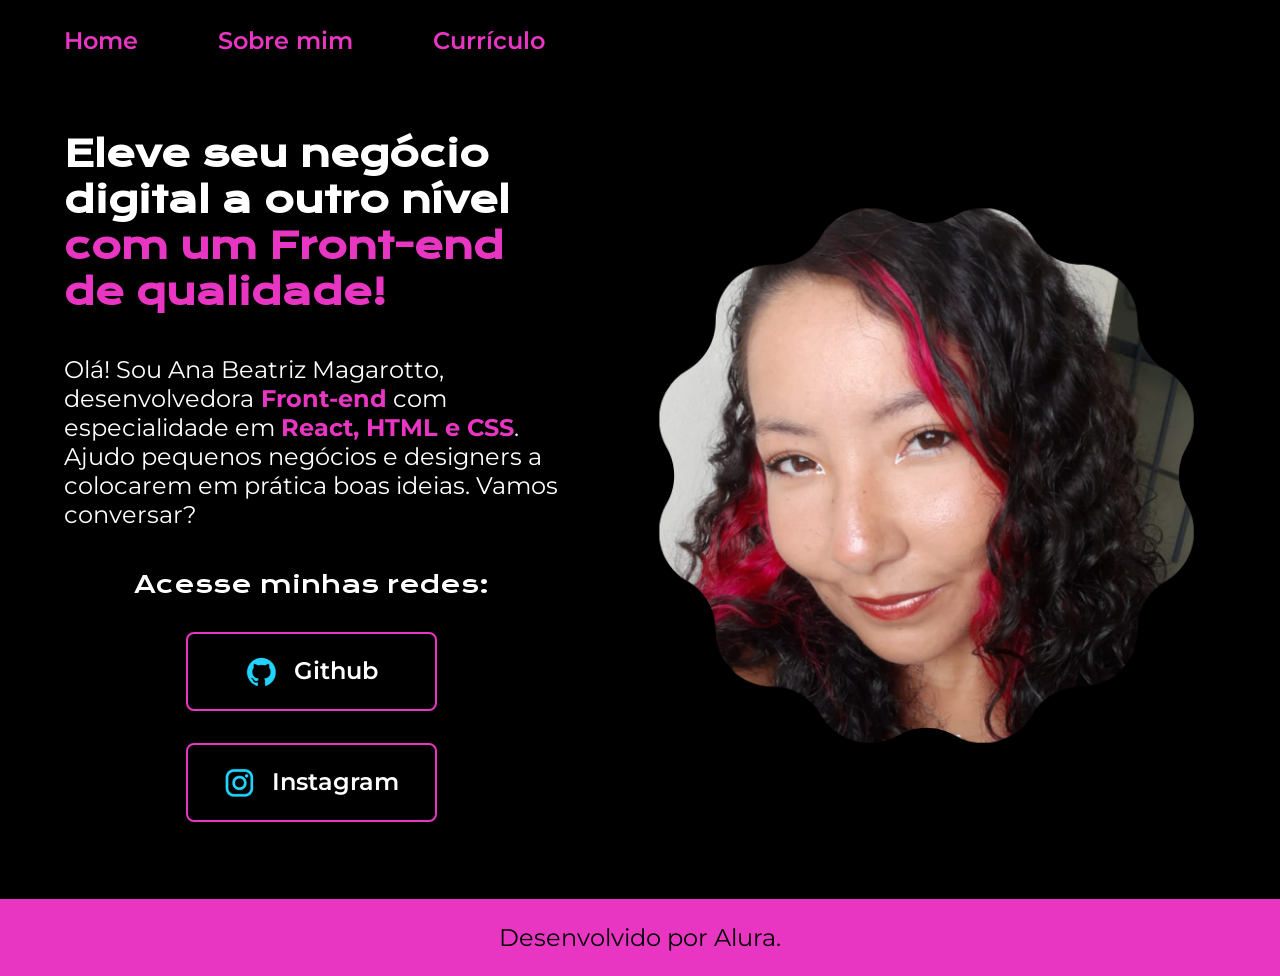
<file: index.html>
<!DOCTYPE html>
<html lang="pt-br">

<head>
    <meta charset="UTF-8">
    <meta http-equiv="X-UA-Compatible" content="IE=edge">
    <meta name="viewport" content="width=device-width, initial-scale=1.0">
    <title>Portifolio</title>
    <link rel="stylesheet" href="./style.css">
</head>

<body>
    <header class="cabecalho">
        <nav class="cabecalho__menu">
            <a class="cabecalho__menu__link" href="index.html">Home</a>
            <a class="cabecalho__menu__link" href="about.html">Sobre mim</a>
            <a class="cabecalho__menu__link" href="curriculo.html">Currículo</a>
        </nav>
    </header>
    <main class="apresentacao">
        <section class="apresentacao__conteudo">
            <h1 class="apresentacao__conteudo__titulo">Eleve seu negócio digital a outro nível<strong 
            class="titulo-destaque"> com um Front-end de qualidade!
            </strong></h1>
            <p class="apresentacao__conteudo__texto">Olá! Sou Ana Beatriz Magarotto, desenvolvedora<strong class="titulo-destaque">
            Front-end</strong> com especialidade em <strong class="titulo-destaque">React, HTML e
            CSS</strong>. Ajudo pequenos negócios e designers a
            colocarem em prática boas ideias. Vamos
            conversar?</p>
            <div class="apresentacao__links">
                <h2 class="apresentacao__links__subtitulo"> Acesse minhas redes:</h2>
                <a class="apresentacao__links__navegacao" href="https://github.com/anamagarotto">
                    <img src="./assets/github.png">
                    Github
                </a>
                <a class="apresentacao__links__navegacao" href="https://instagram.com/anabiamagarotto">
                    <img src="./assets/instagram.png">
                    Instagram
                </a>
            </div>
        </section>
        <img class="apresentacao__imagem" src="./assets/imagemm.png" alt="Foto da Ana Beatriz Magarotto programando">
    </main>
    <footer class="rodape">
        <p>Desenvolvido por Alura.</p>
    </footer>
</body>

</html>
</file>
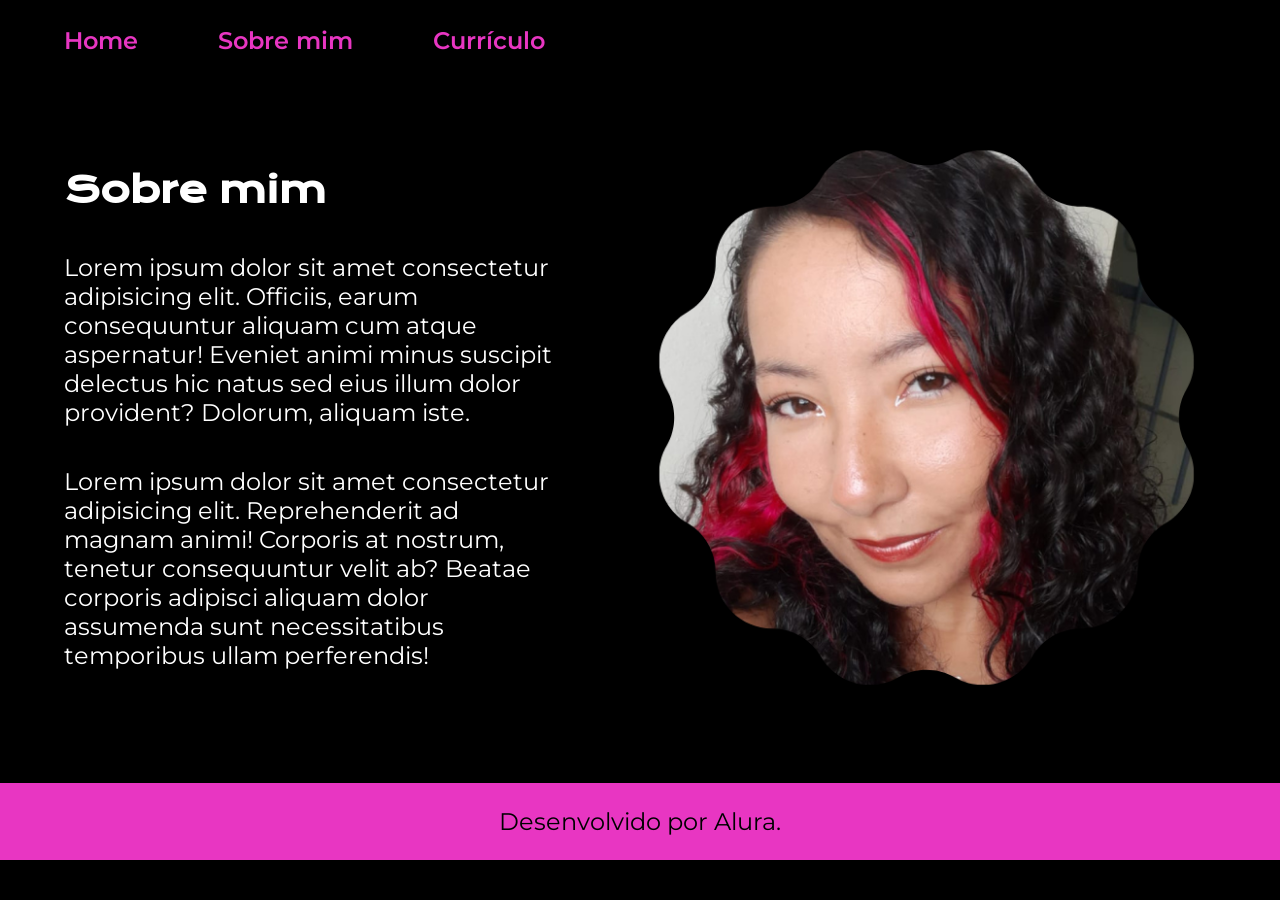
<file: about.html>
<!DOCTYPE html>
<html lang="pt-br">
<head>
    <meta charset="UTF-8">
    <meta http-equiv="X-UA-Compatible" content="IE=edge">
    <meta name="viewport" content="width=device-width, initial-scale=1.0">
    <title>Sobre mim</title>
    <link rel="stylesheet" href="./style.css">
</head>

<body>
    <header class="cabecalho">
        <nav class="cabecalho__menu">
            <a class="cabecalho__menu__link" href="index.html">Home</a>
            <a class="cabecalho__menu__link" href="about.html">Sobre mim</a>
            <a class="cabecalho__menu__link" href="curriculo.html">Currículo</a>
        </nav>
    </header>

    <main class="apresentacao">
        <section class="apresentacao__conteudo">

            <h1 class="apresentacao__conteudo__titulo">Sobre mim</h1>

            <p class="apresentacao__conteudo__texto">Lorem ipsum dolor sit amet consectetur adipisicing elit. Officiis, earum consequuntur aliquam cum atque aspernatur! Eveniet animi minus suscipit delectus hic natus sed eius illum dolor provident? Dolorum, aliquam iste.</p>

            <p class="apresentacao__conteudo__texto">Lorem ipsum dolor sit amet consectetur adipisicing elit. Reprehenderit ad magnam animi! Corporis at nostrum, tenetur consequuntur velit ab? Beatae corporis adipisci aliquam dolor assumenda sunt necessitatibus temporibus ullam perferendis!</p>
        </section>
        <img class="apresentacao__imagem" src="./assets/imagemm.png" alt="imagem da Ana Beatriz programando">
    </main>

    <footer class="rodape">
        <p>Desenvolvido por Alura.</p>
    </footer>
</body>
</html>
</file>
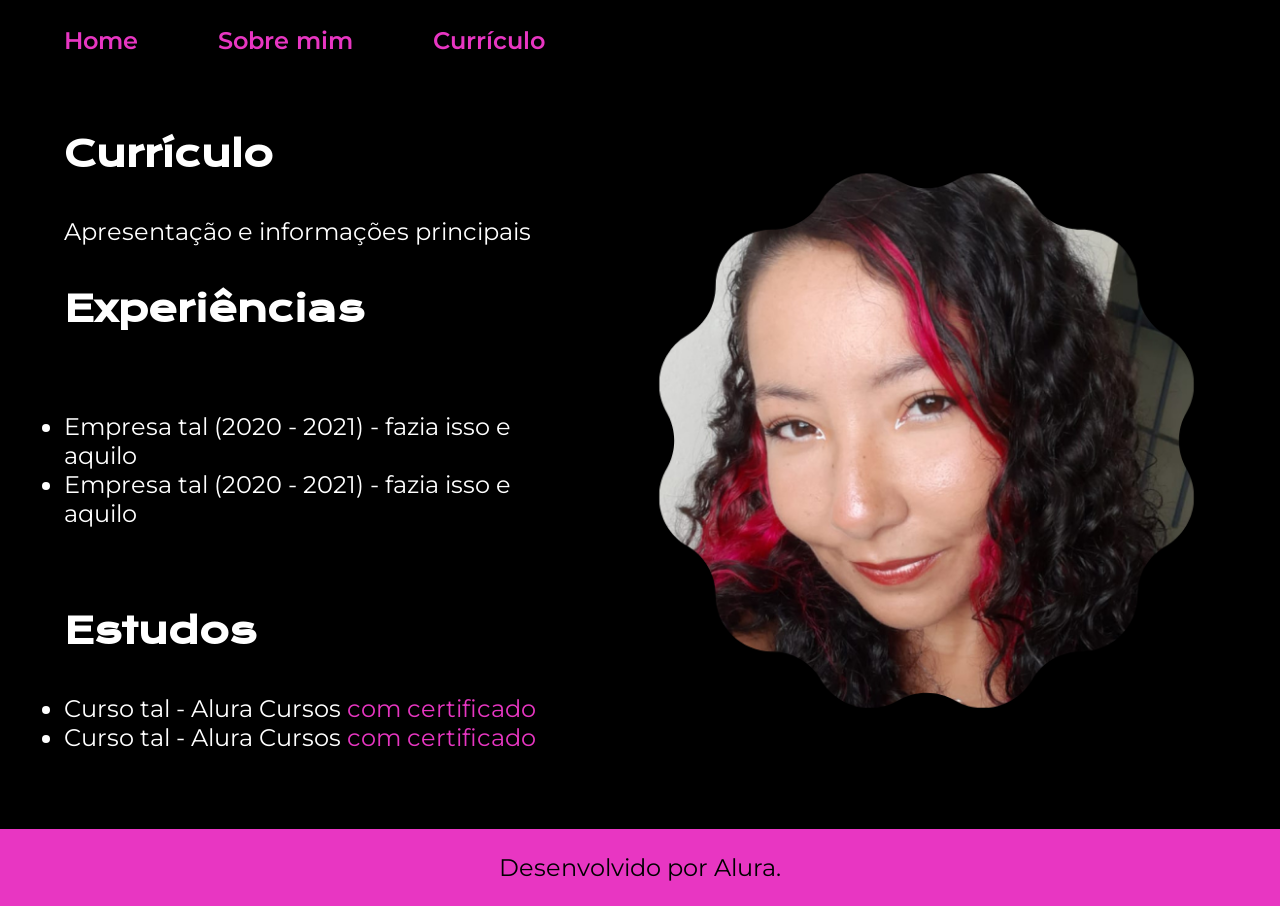
<file: curriculo.html>
<!DOCTYPE html>
<html lang="pt-br">
<head>
    <meta charset="UTF-8">
    <meta http-equiv="X-UA-Compatible" content="IE=edge">
    <meta name="viewport" content="width=device-width, initial-scale=1.0">
    <title>Curriculo</title>
    <link rel="stylesheet" href="./style.css">
</head>
<body>
    <header class="cabecalho">
        <nav class="cabecalho__menu">
            <a class="cabecalho__menu__link" href="index.html">Home</a>
            <a class="cabecalho__menu__link" href="about.html">Sobre mim</a>
            <a class="cabecalho__menu__link" href="curriculo.html">Currículo</a>
        </nav>
    </header>

    <main class="apresentacao">
        <section class="apresentacao__conteudo">
            <h1 class="apresentacao__conteudo__titulo">Currículo</h1>
            <p class="apresentacao__conteudo__texto"> Apresentação e informações principais
            </p>

            <h2 class="apresentacao__conteudo__titulo">Experiências</h2>
            <p class="apresentacao__conteudo__texto">
                <ul class="apresentacao__conteudo__texto">
                    <li>Empresa tal (2020 - 2021) - fazia isso e aquilo </li>
                    <li>Empresa tal (2020 - 2021) - fazia isso e aquilo </li>
                </ul>
            </p>

            <h2 class="apresentacao__conteudo__titulo">Estudos</h2>
            <div class="apresentacao__conteudo__texto">
                <ul class="apresentacao__conteudo__texto">
                    <li>Curso tal - Alura Cursos <a href="linkdocertificado">com certificado</a></li>
                    <li>Curso tal - Alura Cursos <a href="linkdocertificado">com certificado</a></li>
                </ul>
            </div>
        </section>

        <img class="apresentacao__imagem" src="./assets/imagemm.png" alt="Foto da Ana Beatriz Magarotto programando">
    </main>

    <footer class="rodape">
        <p>Desenvolvido por Alura.</p>
    </footer>
</body>
</html>
</file>
<file: style.css>
@import url('https://fonts.googleapis.com/css2?family=Krona+One&family=Montserrat:wght@400;600&display=swap');

:root{
    --cor-primaria: #000000;
    --cor-secundaria: #ffffff;
    --cor-terciaria: #e836c2;
    --cor-hover: #272727;

    --fonte-primaria: 'Krona One', sans-serif;
    --fonte-secundaria: 'Montserrat', sans-serif;
}

*{
    margin: 0;
    padding: 0;
}

body{
    /* height: 100vh; */
    box-sizing: border-box;
    background-color: var(--cor-primaria);
    color: var(--cor-secundaria);
}

.cabecalho{
    padding: 2% 0% 0% 5%;
}

.cabecalho__menu{
    display: flex;
    gap: 80px;
}

.cabecalho__menu__link{
    font-family: var(--fonte-secundaria);
    font-size: 1.5rem;
    font-weight: 600;
    color: var(--cor-terciaria);
    text-decoration: none;
}

.apresentacao{
    /* margin: 8% 8%; */
    padding: 6% 5%;
    display: flex;
    align-items: center;
    justify-content: space-between;
    gap: 82px;
}
.apresentacao__conteudo{
    width: 50%;
    display: flex;
    flex-direction: column;
    gap: 40px;
}

.apresentacao__conteudo__titulo{
    font-size: 2.25rem;
    font-family: var(--fonte-primaria);
}

.titulo-destaque{
    color: var(--cor-terciaria);
}

.apresentacao__conteudo__texto{
    font-size: 1.5rem;
    font-family: var(--fonte-secundaria);
}

.apresentacao__links{
    display: flex;
    flex-direction: column;
    align-items: center;
    justify-content: space-between;
    gap: 32px;
}

.apresentacao__links__subtitulo{
    font-family: var(--fonte-primaria);
    font-weight: 400;
    font-size: 1.5rem;
}

.apresentacao__links__navegacao{
    /* background-color: #e836c2; */
    display: flex;
    justify-content: center;
    gap: 16px;
    width: 50%;
    text-align: center;
    border-radius: 8px;
    border: 2px solid var(--cor-terciaria);
    font-size: 1.5rem;
    font-weight: 600;
    padding: 21.5px 0;
    text-decoration: none;
    color: var(--cor-secundaria);
    font-family: var(--fonte-secundaria);
}

.apresentacao__links__navegacao:hover {
    background-color: var(--cor-hover);
}

.apresentacao__conteudo__titulo:hover {
    background-color: var(--cor-hover);
    border-radius: 16px;
    padding: 1%;
}

.apresentacao__imagem{
    width: 50%;
}

.rodape{
    color: var(--cor-primaria);
    background-color: var(--cor-terciaria);
    padding: 24px;
    text-align: center;
    font-family: var(--fonte-secundaria);
    font-size: 1.5rem;
    font-weight: 400;
}

.apresentacao__conteudo__texto a{
    text-decoration: none;
    color: var(--cor-terciaria);
}

@media (max-width: 1200px) {
    .cabecalho {
        padding: 10%;
    }

    .cabecalho__menu {
        justify-content: center;
    }

    .apresentacao {
        flex-direction: column-reverse;
        padding: 5%;
    }

    .apresentacao__conteudo{
        width: auto;
    }
}

/*.sobremim{
    display: flex;
    padding: 5%;
}

.sobremim__conteudo__titulo{
    font-family: 'Krona One', sans-serif;
    font-size: 24px;
    font-weight: 400;
    padding: 5% 0 5% 3%;
}

.sobremim__conteudo__texto{
    font-family: 'Montserrat', sans-serif;
    font-size: 24px;
    font-weight: 400;
    display: flex;
    flex-direction: column;
    justify-content: space-around;
    padding: 3%;
}
</file>
